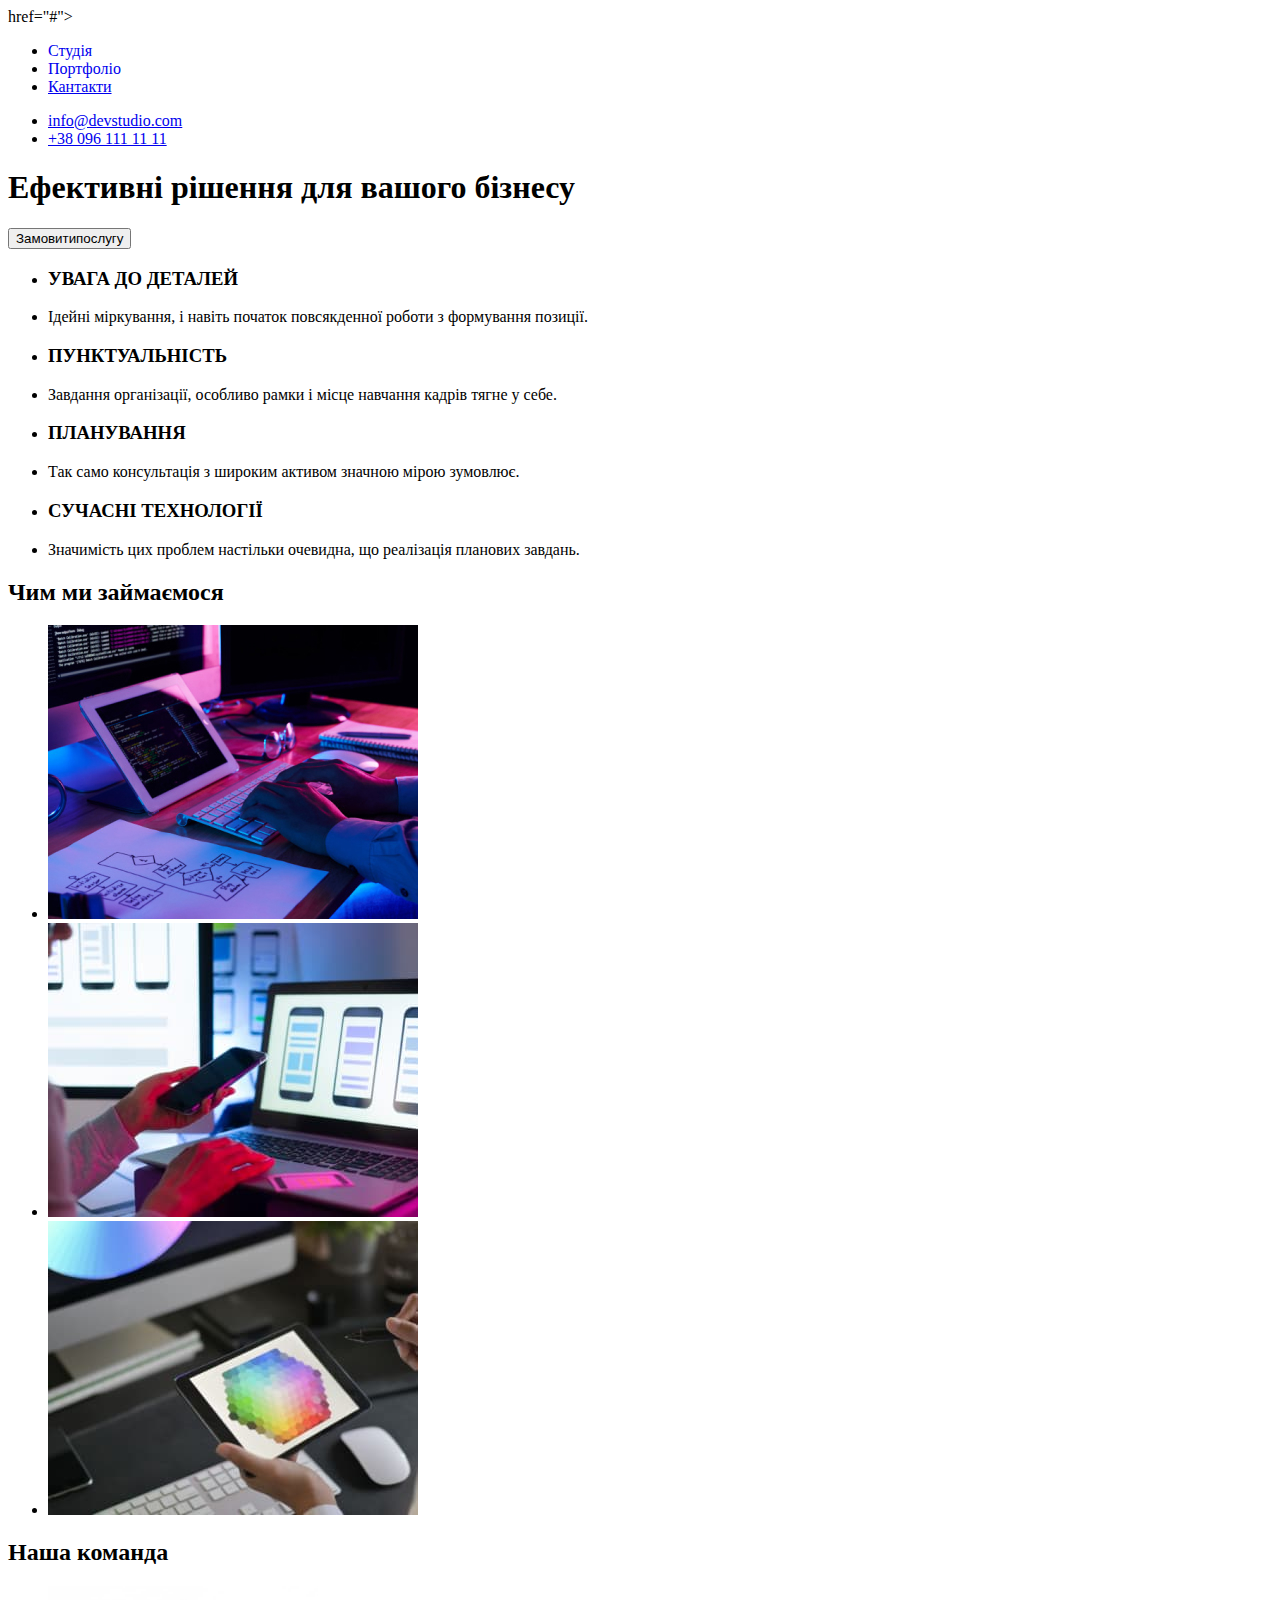
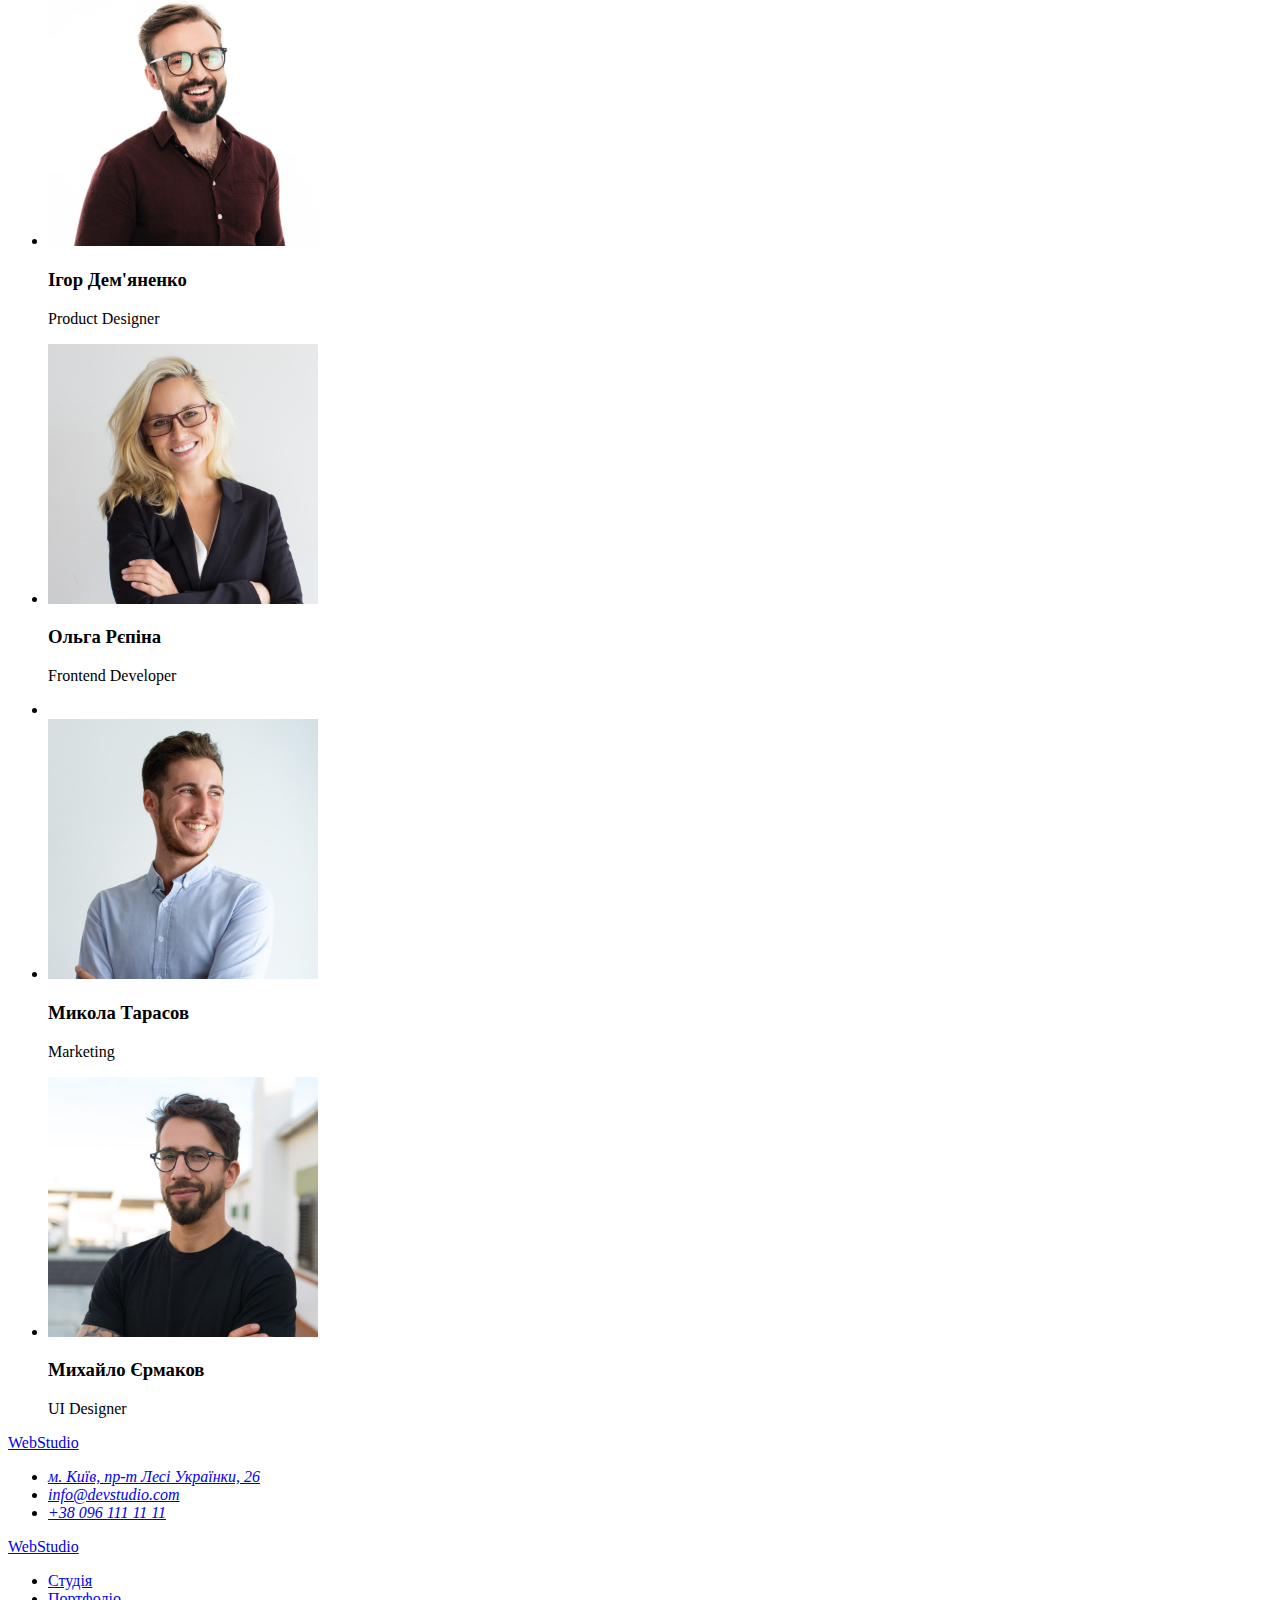
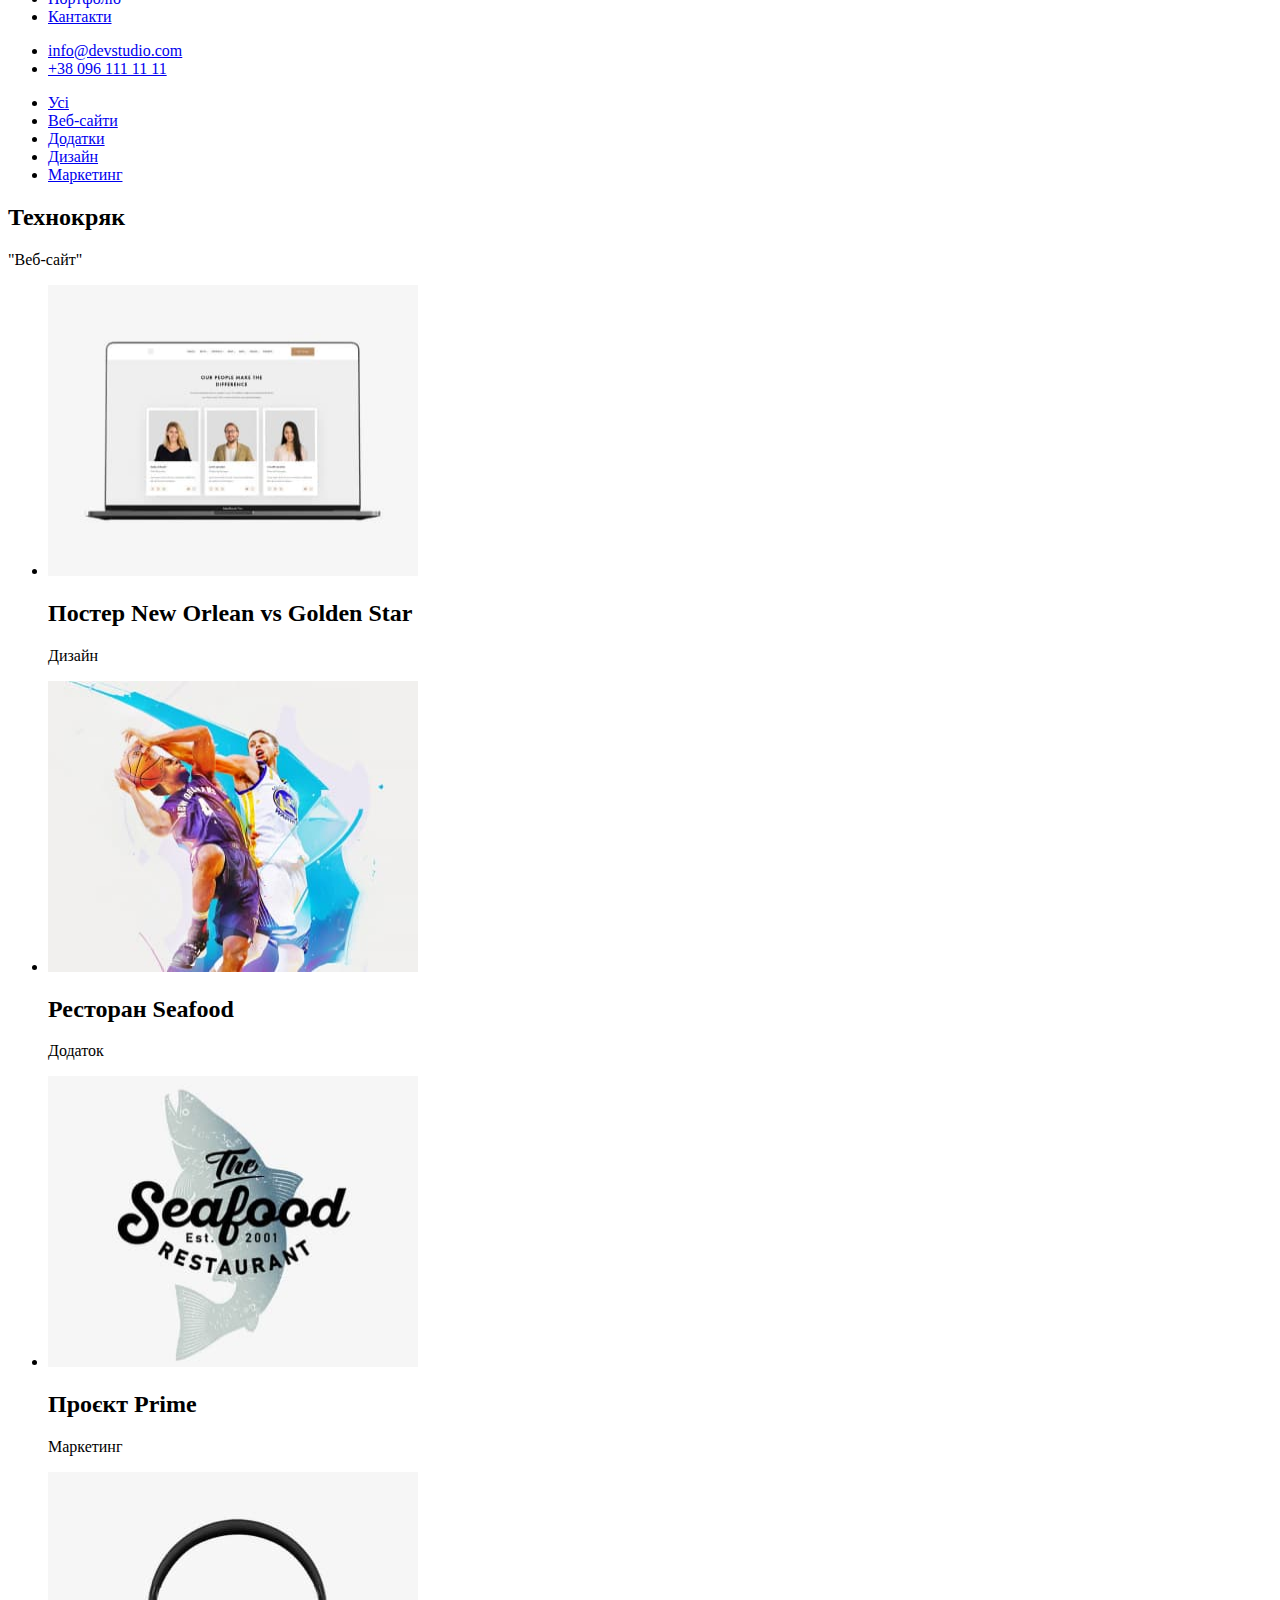
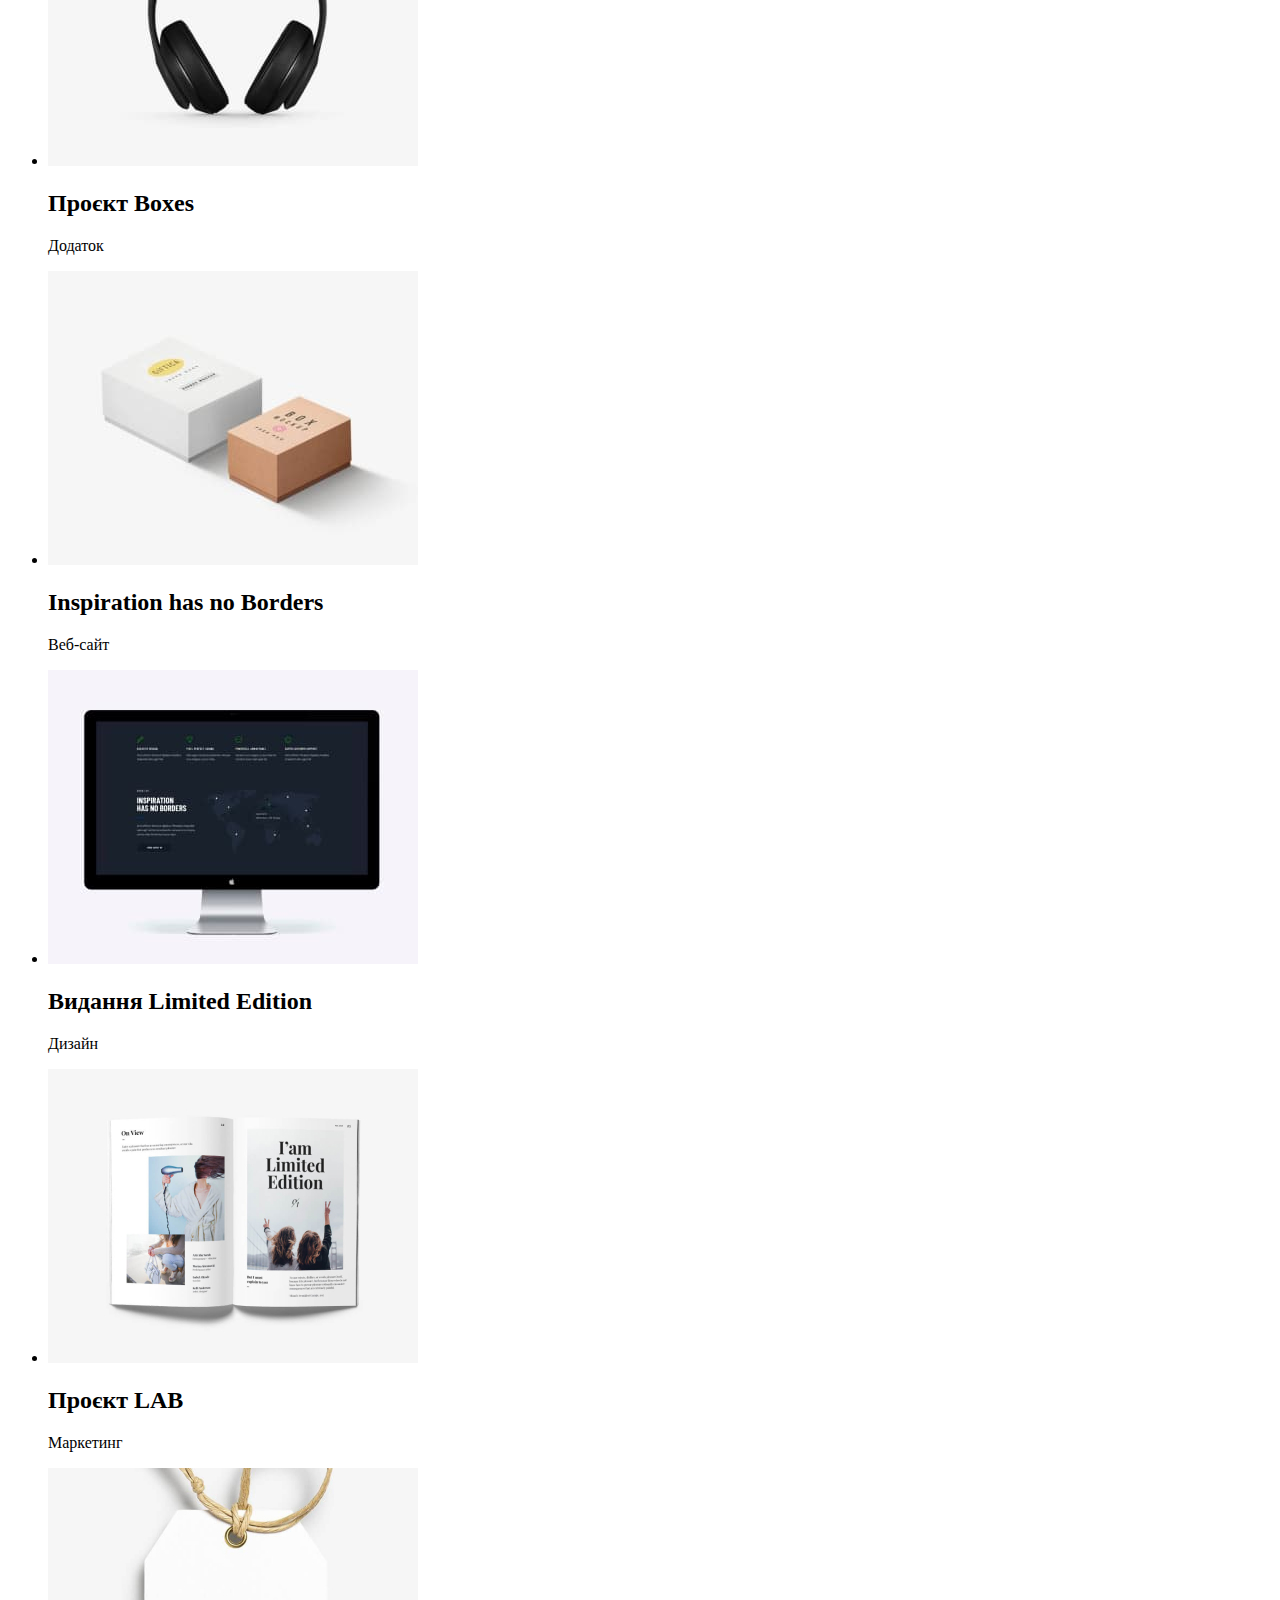
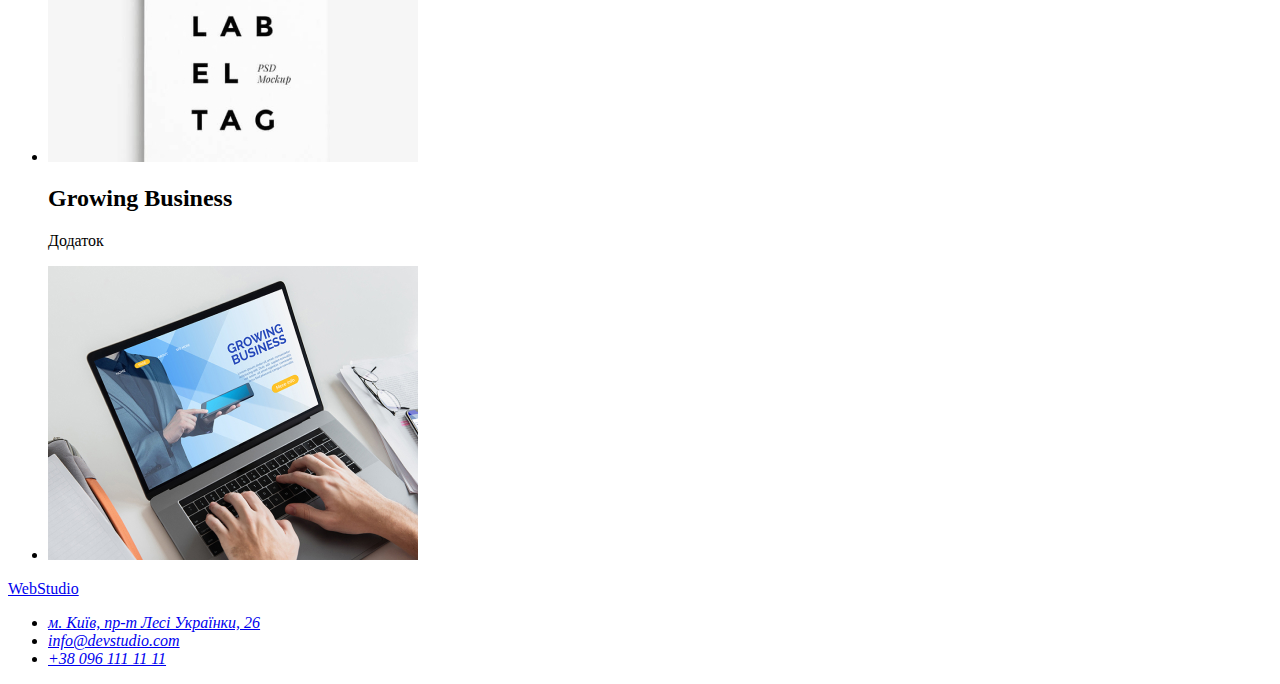
<file: index.html>
<!DOCTYPE html>
<html lang="uk">
<head>
   
    <meta charset="UTF-8">
    <meta http-equiv="X-UA-Compatible" content="IE=edge">
    <meta name="viewport" content="width=device-width, initial-scale=1.0">
    <title>Document</title>
    <link rel="stylesheet" type="text/css" href="css/styles.css"/>
     
</head>
<body>
    <header>
        <a> href="#"></WebStudio</a>
        <nav>
        <ul>
            
           <li><a href="#" class="link">Студія</a></li>
            <li><a href="./portfolio.html/" class="link">Портфоліо</a></li>
            <li><a href="#">Кантакти</a></li>
            </ul>
        </nav>
        <ul>
            <li><a href="mailto:info@devstudio.com">info@devstudio.com</a></li>
            <li><a href="tel:+380961111111">+38 096 111 11 11</a></li>
            </ul>
        
            
         </header>
    <main>
        <section>
            <h1>Ефективні рішення для вашого бізнесу</h1>
            <button type="button">Замовитипослугу</button>
        </section>
        <section> 
    <ul>
            <li><h3>УВАГА ДО ДЕТАЛЕЙ</h3></li>
            <li><p>Ідейні міркування, і навіть початок повсякденної роботи з формування позиції.</p></li>
        
    
            <li><h3>ПУНКТУАЛЬНІСТЬ</h3></li>
            <li><p>Завдання організації, особливо рамки і місце навчання кадрів тягне у себе.</p></li>
        
    
            <li><h3>ПЛАНУВАННЯ</h3></li>
            <li><p>Так само консультація з широким активом значною мірою зумовлює.</p></li>
        
         <li><h3>СУЧАСНІ ТЕХНОЛОГІЇ</h3></li>
            <li><p>Значимість цих проблем настільки очевидна, що реалізація планових завдань.</p></li>
    </ul>
            </section>
        <section>
        <h2>Чим ми займаємося</h2>
        <ul>
        <li><img src="./img/notebook8.jpg" alt="notebook" width="370"></li>
        <li><img src="./img/notebook2.jpg" alt="notebook2" width="370"></li>
        <li><img src="./img/notebook3.jpg" alt="notebook3" width="370"></li></ul>
        
        </section>

        <section> 
        <h2>Наша команда</h2>
        <ul>
        <li><img src="./img/box1.jpg" alt="Ігор Дем'яненко" width="270">
        <h3>Ігор Дем'яненко</h3>
        <p>Product Designer</p></li>

        <li><img src="./img/box2.jpg" alt="Ольга Рєпіна" width="270">
        <h3>Ольга Рєпіна</h3>
        <p>Frontend Developer</p><li>
        <li><img src="./img/box3.jpg" alt="Микола Тарасов" width="270">
        <h3>Микола Тарасов</h3>
        <p>Marketing</p></li>
        <li><img src="./img/box4.jpg" alt="Михайло Єрмаков" width="270">
        <h3>Михайло Єрмаков</h3>
        <p>UI Designer</p></li>
        </ul>
        </section>
         </main>
    <footer>
        <a href="#">WebStudio</a>
         <address>
            <ul>
                <li><a href="#"> м. Київ, пр-т Лесі Українки, 26</a></li>
                <li><a href="mailto:info@devstudio.com">info@devstudio.com</a></li> 
                <li><a href="tel:+380961111111">+38 096 111 11 11</a></li>
            </ul>
        </address>
        </footer>
    </body>
        </html>


<body>
  <header>
  <a href="#">WebStudio</a>
  <nav>
  <ul>
      
     <li><a href="#">Студія</a></li>
      <li><a href="./portfolio.html/" class="link">Портфоліо</a></li>
      <li><a href="#">Кантакти</a></li>
      </ul>
  </nav>
  <ul>
      <li><a href="mailto:info@devstudio.com">info@devstudio.com</a></li>
      <li><a href="tel:+380961111111">+38 096 111 11 11</a></li>
      </ul>
      <nav>
  <ul>
  <li><a href="#">Усі</a></li>
  <li><a href="#">Веб-сайти</a></li>
  <li><a href="#">Додатки</a></li>
  <li><a href="#">Дизайн</a></li>
  <li><a href="#">Маркетинг</a></li>
  </ul>
  </nav>
  <section>
  <h2>Технокряк</h2>
  <p>"Веб-сайт"</p>
  <ul>
  <li>
  <img src="./img/img1.jpg" alt="img1" width="370" height="291">
  </li>
  <h2>Постер New Orlean vs Golden Star</h2>
  <p>Дизайн</p>
  <li>
  <img src="./img/img4.jpg" alt="img4" width="370" height="291">
  </li>
  <h2>Ресторан Seafood</h2>
  <p>Додаток</p>
  <li>
  <img src="./img/img5.jpg" alt="img5" width="370" height="291"
  </li>
  <h2>Проєкт Prime</h2>
  <p>Маркетинг</p>
  <li>
  <img src="./img/img6.jpg" alt="img6" width="370" heigt="291"
  </li>
  <h2>Проєкт Boxes</h2>
  <p>Додаток</p>
  <li>
  <img src="./img/img7.jpg" alt="img7" width="370" heigt="291"
  </li>
  <h2>Inspiration has no Borders</h2>
  <p>Веб-сайт</p>
  <li>
  <img src="./img/img8.jpg" alt"img8" width="370" heigt="291"
  </li>
  <h2>Видання Limited Edition</h2>
  <p>Дизайн</p>
  <li><img src="./img/img9.jpg" alt="img9" width="370" hetgt="291"
  </li>
  <h2>Проєкт LAB</h2>
  <p>Маркетинг</p>
  <li><img src="./img/img10.jpg" slt="img10" width="370" hetgt="291"
  </li>
  <h2>Growing Business</h2>
  <p>Додаток</p>
  <li><img src="./img/img11.jpg" slt="img11" width="370" hetgt="291"
  </li>
  </ul>
  </header>
   <footer>
  <a href="#">WebStudio</a>
   <address>
      <ul>
          <li><a href="#"> м. Київ, пр-т Лесі Українки, 26</a></li>
          <li><a href="mailto:info@devstudio.com">info@devstudio.com</a></li> 
          <li><a href="tel:+380961111111">+38 096 111 11 11</a></li>
      </ul>
  </address>
  </footer>
</body>
  </html>
</file>
<file: css/styles.css>
.body {
  
font-family: 'Raleway', sans-serif;
 
  font-family: 'Roboto', sans-serif;
}
.list {
    list-style: none;
    text-decoration: none;
   }
   .link {
    text-decoration: none;
    list-style: none;
  }
  .header-container {
    display:flex;
    margin-left: auto;
   
  }
   .header-logo link {
    display: block;
    padding-top: 21px;
    padding-bottom: 21px;
     font-weight: 700;
font-size: 26px;
line-height: 1.19;
letter-spacing: 0.03px;
text-decoration: none;

  }

.first-part {
  
   font-family: 'Raleway',sans-serif;
font-style: normal;
font-weight: 700;
font-size: 26px;
line-height: calc(31/26);
letter-spacing: 0.03em;
color: #2196F3;
}

.last-part {
   font-family: 'Raleway',sans-serif;
font-style: normal;
font-weight: 700;
font-size: 26px;
line-height: calc(31/26);
letter-spacing: 0.03em;
color: #000000;

}

  .header-list-item {
    
  font-family: 'Roboto', sans-serif;
font-style: normal;
font-weight: 500;
font-size: 14px;
line-height: calc(16/14);
letter-spacing: 0.02em;
text-decoration: none;
margin-right: 40px;
}

.header-mail-list {
  font-weight: 500;
font-size: 14px;
line-height: calc(16/14);
letter-spacing: 0.02em;

color: #2196F3;
text-decoration: none;

}
.header-tel-link {
  font-weight: 500;
font-size: 14px;
line-height:calc(16/14);
letter-spacing: 0.02em;
padding-left: 122px;
padding-right: 16px;

color: #757575;
text-decoration: none;

}
/*Студія*/
 .header-list-link  {
font-family: 'Roboto', sans-serif;
font-style: normal;
font-weight: 500;
font-size: 14px;
line-height: 1.14px;
letter-spacing: 0.02em;

color: #2196F3;
}
/*Портфолио*/
   .header-list-iteam {
    font-family: 'Roboto', sans-serif;
font-style: normal;
font-weight: 500;
font-size: 14px;
line-height: 1.14px;
letter-spacing: 0.02em;

color: #212121;

 }
 /*Контакти*/
 .header-list-link {
   font-family: 'Roboto', sans-serif;
font-style: normal;
font-weight: 500;
font-size: 14px;
line-height: 1.14px;
letter-spacing: 0.02em;
color: var(--second-text-color);
}

-----------------------
/*HERO*/

.hero .container {
  width: 1230px;
 color: #ffffff;
background-color: #2F303A;
padding-top: 200px;
padding-bottom: 200px;

text-align: center;
display: block;
}


.hero-title {
  font-family: 'Roboto', sans-serif;
font-style: normal;
font-weight: 900;
font-size: 44px;
line-height: calc(60/44);
text-align: center;
letter-spacing: 0.06em;
text-transform: uppercase;
color: #ffffff;
margin-bottom: 30px;




  text-align: center;
  background-color: #2F303A;
}
.hero-button {
  font-weight: 700;
  font-size: 16px;
  line-height: calc(30/16);
  display: block;
  align-items: center;
  text-align: center;
  letter-spacing: 0.06em;
  text-transform: uppercase;
  color: #ffffff;
  background-color: #2196f3;
  margin-bottom:30px;
}
    
  /*section*/
/*УВАГА ДО ДЕТАЛЕЙ*/
.section-title {
  color: var(--defaul-text-color);
  font-weight: 700;
  font-size: 36px;
  line-height: 1.2;
  letter-spacing: 0.03em;
  margin-top: 94px;
 
  text-align: center;

}
.title {
  
  padding-bottom: 16px;
  font-weight: 700;
  font-size: 14px;
  line-height: 1.14px;
  letter-spacing: 0.03em;
  text-transform: uppercase;
  color: #212121;
}
.text {
  font-weight: 400;
  font-size: 14px;
  line-height: calc(24/14);
  letter-spacing: 0.03em;
  color: #75757;
  margin-top: 10px;
}
.hero-list-link {
  display: block;
  max-width: 100%;
  height: auto;
  
}


/* Наша команда */

.our-team-lead {
  padding-top: 186px;
  padding-bottom: 94px;
  font-family: 'Roboto' sans-serif;
font-style: normal;
font-weight: 700;
font-size: 36px;
line-height: 1.17px;
text-align: center;
letter-spacing: 0.03em;
text-decoration: none;
background: url(4853.jpg);

color: #212121;
}

  .pfoto-team-list {
    flex-basis:calc((100%-30px*3)/4);

  }
  .list-team-lead {
    display: flex;
    max-width: 100%;
    gap: 30px;
    
    padding-left:  15px;
    padding-right: 15px;
  }
  .team-lead-name {
    padding-top: 30px;
    padding-bottom: 153px;
    border: radius 4px 0px 4px 4px;
  }
  .team-lead-skill {
   
    padding-bottom: 124px;
    box-shadow: 0px 1px 3px rgba(0, 0, 0, 0.12),0px 1px 1px rgba(0, 0, 0, 0.14),0px 2px 1px rgba(0, 0, 0, 0.2);
    border-radius: 0px 0px 4px 4px;

  }
  .list-team-lead {
    flex-wrap: wrap;
  }
  .title-list {
  font-weight: 700;
  font-size: 36px;
  line-height:  1.16em;
  text-decoration: none;
  text-align: center;
  letter-spacing: 0.03em;
  color: #212121;
}
  /*Footer*/
  .main-adress-footer {
    padding-top: 60px;
    padding-bottom: 60px;
  }
  .main-part {
    color: var(--hero-text-color);
    font-family: 'Raleway', sans-serif;;
    font-weight: 700;
    font-size: 26px;
    line-height: 1.19;
    text-decoration: none;
    display: block;
    margin-top: 50px;
    margin-bottom: 20px;
  }
  .footer-main-list {
    margin-top: 9px;
 }
 .main-adress-footer {
  background-color: #2F303A;
  text-decoration: none;
 }
  


/*Студія*/
 .header-list-link  {
font-family: 'Roboto', sans-serif;
font-style: normal;
font-weight: 500;
font-size: 14px;
line-height: 1.14px;
letter-spacing: 0.02em;

color: #2196F3;
}
/*Портфолио*/
   .header-list-iteam {
    font-family: 'Roboto', sans-serif;
font-style: normal;
font-weight: 500;
font-size: 14px;
line-height: 1.14px;
letter-spacing: 0.02em;

color: #212121;

 }
 /*Контакти*/
 .header-list-link {
   font-family: 'Roboto', sans-serif;
font-style: normal;
font-weight: 500;
font-size: 14px;
line-height: 1.14px;
letter-spacing: 0.02em;
color: var(--second-text-color);
}

  


  /*Портфоліо*/
 
.boxes {
  position: relative;
padding-top: 88px;
padding-bottom: 346px;
text-align: center;
text-decoration: none;
background: #FFFFFF;
}
  /*Утіліти*/
     .portfolio-button {
      color: #212121;
      background-color: #f5f4fa;
      display: flex;
      
     }
     .hero-btn:hover,
     .hero-btn:focus {
      color: #ffffff;
      background-color: var(--acent-color);
     }
    
  
  /*Усі */
  .batton-btn {
   
  font-weight: 500;
font-size: 16px;
line-height: 1.62em;
text-align: center;
letter-spacing: 0.03em;
color: #FFFFFF;
position: absolute;
background: #2196F3;
text-decoration: none;
 }
 /*Веб-сайти*/
 .batton-btn {
  font-weight: 500;
font-size: 16px;
line-height: 1.62em;
text-align: center;
letter-spacing: 0.03em;
color: #212121;
position: absolute;
text-decoration: none;

 }
 /*Додатки*/
 .batton-btn {
  font-weight: 500;
font-size: 16px;
line-height: 1.62em;;
text-align: center;
letter-spacing: 0.03em;
color: #212121;
text-decoration: none;
}
/*Дизайн*/
.batton-btn {
  font-weight: 500;
font-size: 16px;
line-height: 1.62em;
text-align: center;
letter-spacing: 0.03em;
color: #212121;
}
/*Маркетинг*/
.batton-btn {
  font-weight: 500;
font-size: 16px;
line-height: 1.62em;
text-align: center;
letter-spacing: 0.03em;
color: #212121;
}

/*Технокряк*/
.boxes-title {
  
font-weight: 700;
font-size: 18px;
line-height: 2.0em;
letter-spacing: 0.06em;
color: #212121;
text-decoration: none;
text-align: center;
}
.boxes-text {
  font-weight: 400;
font-size: 16px;
line-height: 1.88em;
letter-spacing: 0.03em;
color: #757575;
}
/*Постер New Orlean vs Golden Star*/


.boxes-title {
  
  font-weight: 700;
font-size: 18px;
line-height: 2.0em;
letter-spacing: 0.06em;
color: #212121;
}
.boxes-text {
font-weight: 400;
font-size: 16px;
line-height: 1.88em
letter-spacing: 0.03em;
color: #757575;
}
/*Ресторан Seafood*/
.boxes-title {
font-weight: 700;
font-size: 18px;
line-height: 2.0em;
letter-spacing: 0.06em;
color: #212121;

}
.boxes-text {
font-weight: 400;
font-size: 16px;
line-height: 1.88em
letter-spacing: 0.03em;
color: #757575;
}
/*Проєкт Prime*/
.boxes-title {
  font-weight: 700;
font-size: 18px;
line-height: 2.0em
letter-spacing: 0.06em;

}


.boxes-text {
  font-weight: 400;
font-size: 16px;
line-height: 1.88em;
letter-spacing: 0.03em;
color: #757575;
}
/*Проєкт Boxes*/
.boxes-title {
  font-weight: 700;
font-size: 18px;
line-height: 2.0em;
letter-spacing: 0.06em;
color: #212121;
}
.boxes-text {
  font-weight: 400;
font-size: 16px;
line-height: 1.88em;
letter-spacing: 0.03em;
color: #757575;
}
/*Inspiration has no Borders*/
.boxes-title {
  font-weight: 700;
font-size: 18px;
line-height: 2.em;
letter-spacing: 0.06em;
color: #212121;
}
.boxes-text {
  font-weight: 400;
font-size: 16px;
line-height: 1.88em;
letter-spacing: 0.03em;
color: #757575;
}
/*Видання Limited Edition*/
.boxes-title {
  font-weight: 700;
font-size: 18px;
line-height: 2.0em;
letter-spacing: 0.06em;
text-align: center;
color: #212121;
}
.boxes-text {
  font-weight: 400;
font-size: 16px;
line-height: 1.88em;
letter-spacing: 0.03em;
text-align: center;
color: #757575;
}
/*Проєкт LAB*/
.boxes-title {
  font-weight: 700;
font-size: 18px;
line-height: 2.0em;
letter-spacing: 0.06em;
color: #212121;
text-align: center;
}
.boxes-text {
  font-weight: 400;
font-size: 16px;
line-height: 1.88em;
letter-spacing: 0.03em;
color: #757575;
text-align: center;
}
/*Growing Business*/
.boxes-title {
  font-weight: 700;
font-size: 18px;
line-height: 2.0;
letter-spacing: 0.06em;
color: #212121;
}
.boxes-text {
  font-weight: 400;
font-size: 16px;
line-height: 1.88;
letter-spacing: 0.03em;
color: #757575;
}
/*FOOTER*/
 .main-adress-footer {
    padding-top: 60px;
    padding-bottom: 60px;
  }
  .main-part {
    color: var(--hero-text-color);
    font-family: 'Raleway', sans-serif;;
    font-weight: 700;
    font-size: 26px;
    line-height: 1.19;
    text-decoration: none;
    display: block;
    margin-top: 50px;
    margin-bottom: 20px;
  }
  .footer-main-list {
    margin-bottom: 9px;
 }
 .main-adress-footer {
  background-color: #2F303A;
  text-decoration: none;
 }
</file>
